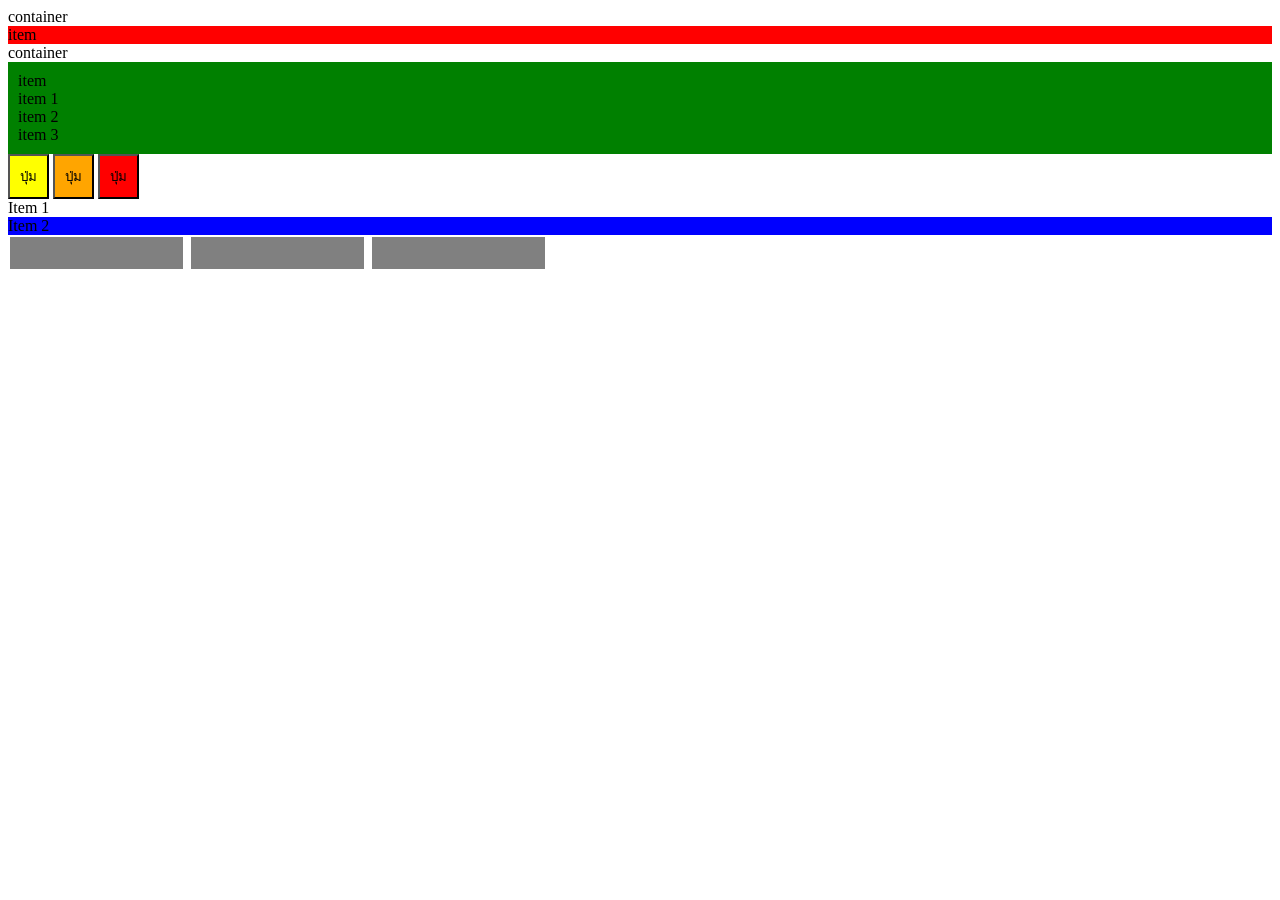
<file: index2.html>
<!DOCTYPE html>
<html lang="en">
<head>
    <meta charset="UTF-8">
    <meta name="viewport" content="width=device-width, initial-scale=1.0">
    <title>Document</title>
    <style>
        .container .item {
            background-color: red;
        }
        .footer-container .item {
            background-color: blue;
        }
        .main-container > .item {
            background-color: green;
            padding: 10px;
        }
        .button {
            background-color: yellow;
            padding: 10px;
        }
        .button.active {
            background-color: orange;
            padding: 10px;
        }
        .button.danger {
            background-color: red;
            padding: 10px;
        }
        .item1 + .item2 {
            background-color: blue;
        }
        input[type="text"] {
            background-color: gray;
            border: 2px;
            height: 30px;
            margin: 2px;
        }
    </style>
</head>
<body>
    <!-- 1. item เป็นลูกของ container -->
    <div class="container">
        container
        <div class="item">
            item
        </div>

    </div>

    <!-- 2. item เป็นลูกของ container แค่ชั้นเดียว-->
    <div class="main-container">
        container
        <div class="item">
            item
            <div class="item">
                item 1
            </div>
            <div class="item">
                item 2
            </div>
            <div class="item">
                item 3
            </div>
        </div>
    </div>

    <!-- 3. มี class ติดกัน -->
     <button class="button">ปุ่ม</button>
     <button class="button active">ปุ่ม</button>
     <button class="button danger">ปุ่ม</button>

     <!-- 4. เพื่อนกัน adjacent -->
      <div class="item1">Item 1</div>
      <div class="item2">Item 2</div>

      <!-- 5. attribute selector -->
       <input type="text" name="username">
       <input type="text" name="password">
       <input type="text" name="email">
</body>
</html>
</file>
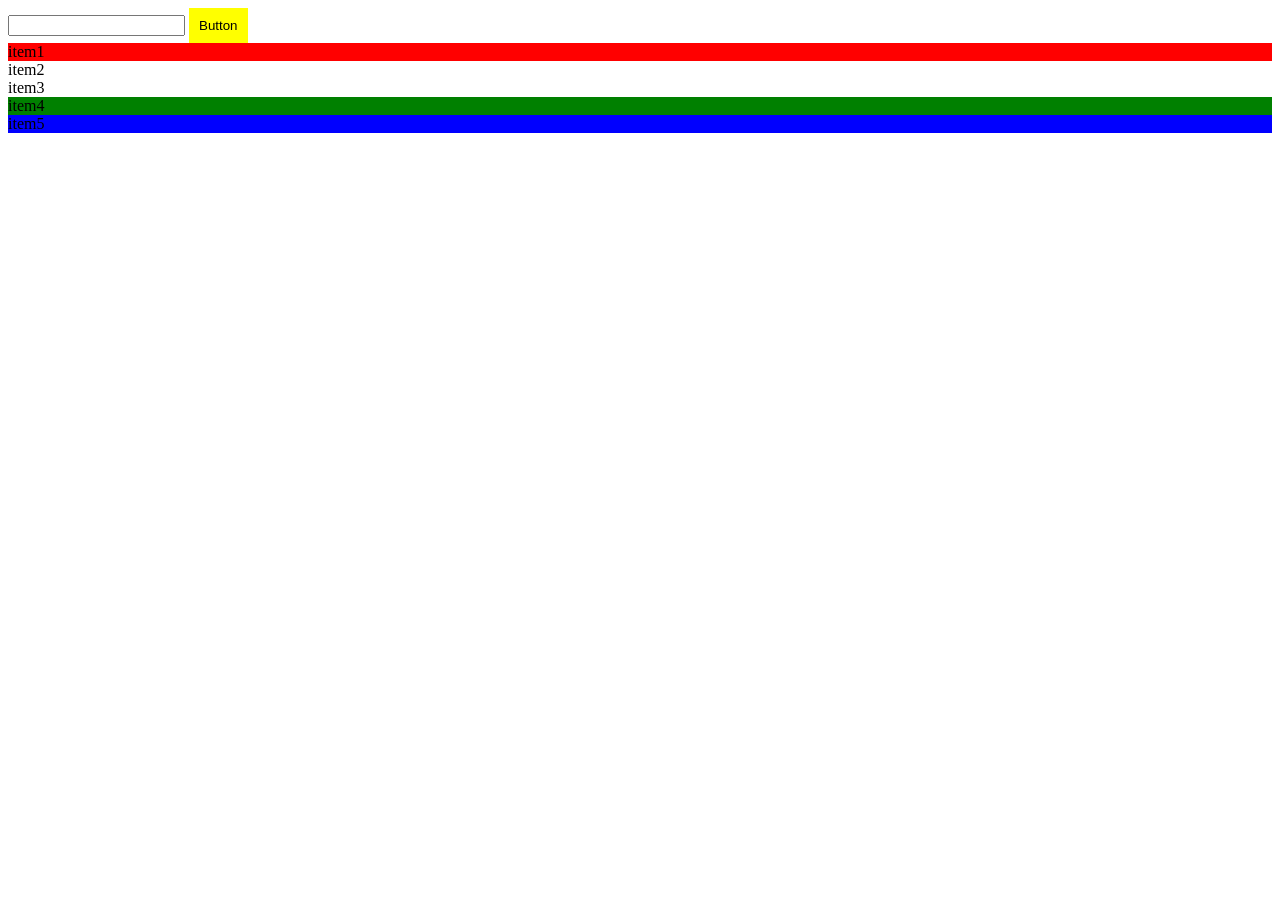
<file: index3.html>
<!DOCTYPE html>
<html lang="en">
<head>
    <meta charset="UTF-8">
    <meta name="viewport" content="width=device-width, initial-scale=1.0">
    <title>Document</title>
    <style>
        .button{
            background-color: yellow;
            padding: 10px;
            border: 0px;
        }
        .button:hover{
            background-color: orange;
        }
        .button:active{
            background-color: red;
        }
        .button:focus{
            background-color: green;
        }
        input:focus{
            background-color: blue;
        }
        .container .item:first-child{
            background-color: red;
        }
        .container .item:nth-child(4){
            background-color: green;
        } 
        .container .item:last-child{
            background-color: blue;
        }
    </style>
</head>
<body>
    <!-- hover = วาง active = คลิก focus = cursor-->
    <input type="text">
    <button class="button">Button</button>

    <div class="container">
        <div class="item">item1</div>
        <div class="item">item2</div>
        <div class="item">item3</div>
        <div class="item">item4</div>
        <div class="item">item5</div>
    </div>
</body>
</html>
</file>
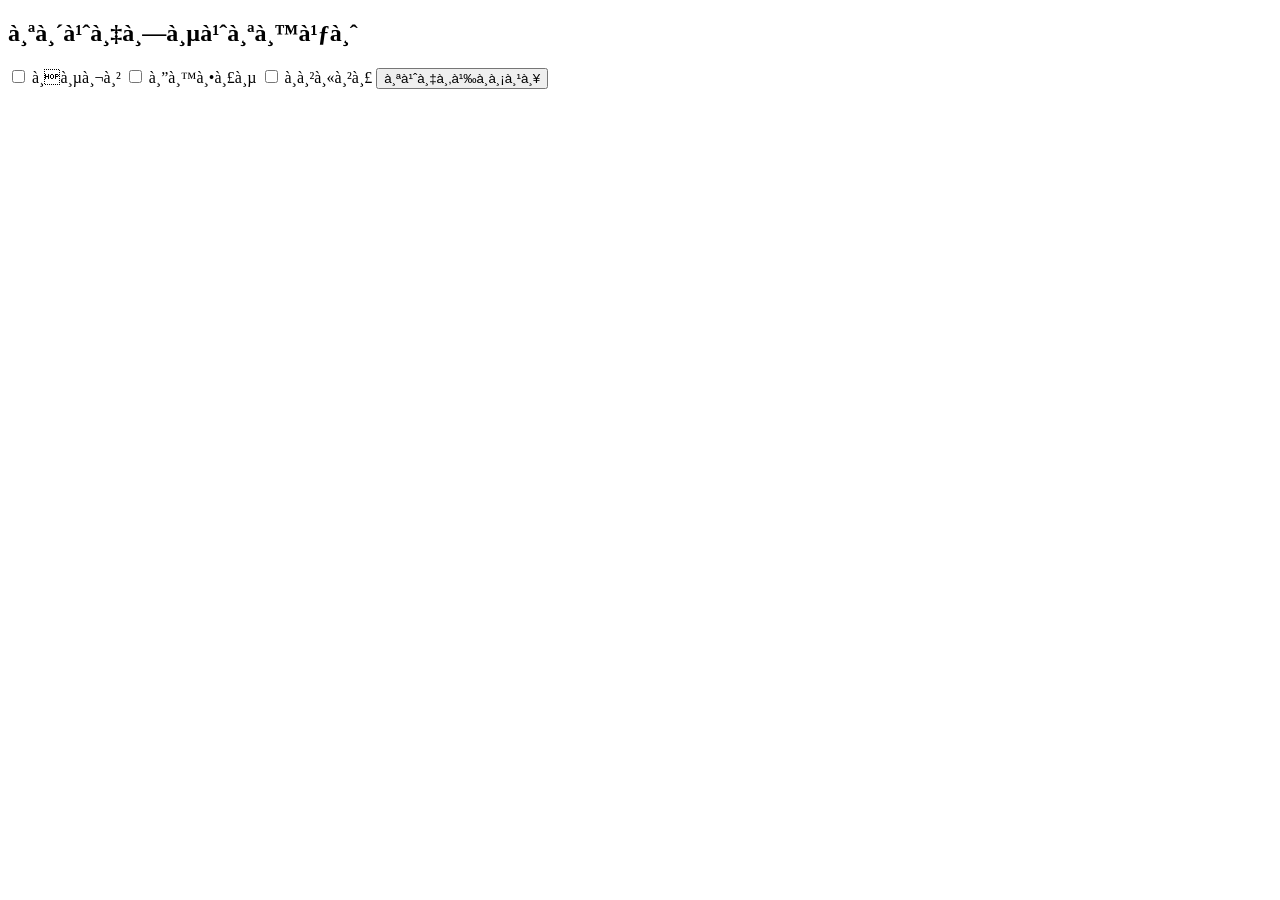
<file: test.html>
<!DOCTYPE html>
<html lang="en">
<head>
    <meta charset="UFT-8">
    <meta name="viewport" content="width=device-width, initial-scale=1.0">
    <title>Document</title>
</head>  
<body>
    <div>
        <h2>สิ่งที่สนใจ</h2>
        <div id = "content"></div>
    </div>
    
  <input type="checkbox" name="interest" value="กีฬา" > กีฬา
  <input type="checkbox" name="interest" value="ดนตรี" > ดนตรี
  <input type="checkbox" name="interest" value="อาหาร" > อาหาร

  <button onclick="submitInterest()">ส่งข้อมูล</button>
<script>
    function submitInterest() {
       
        let interestDom = document.querySelectorAll('input[name=interest]');
        let contentHTML = '<ul>';
   
        for (let i = 0; i< interestDom.length; i++) {
            if (interestDom[i].checked) {
                contentHTML += '<li>' + interestDom[i].value + '</il>';
            }
        }

    
        contentHTML += '</ul>';


        let contentDom = document.getElementById('content');
        contentDom.innerHTML = contentHTML;
    }

    </script>
</body>  
</html>
</file>
